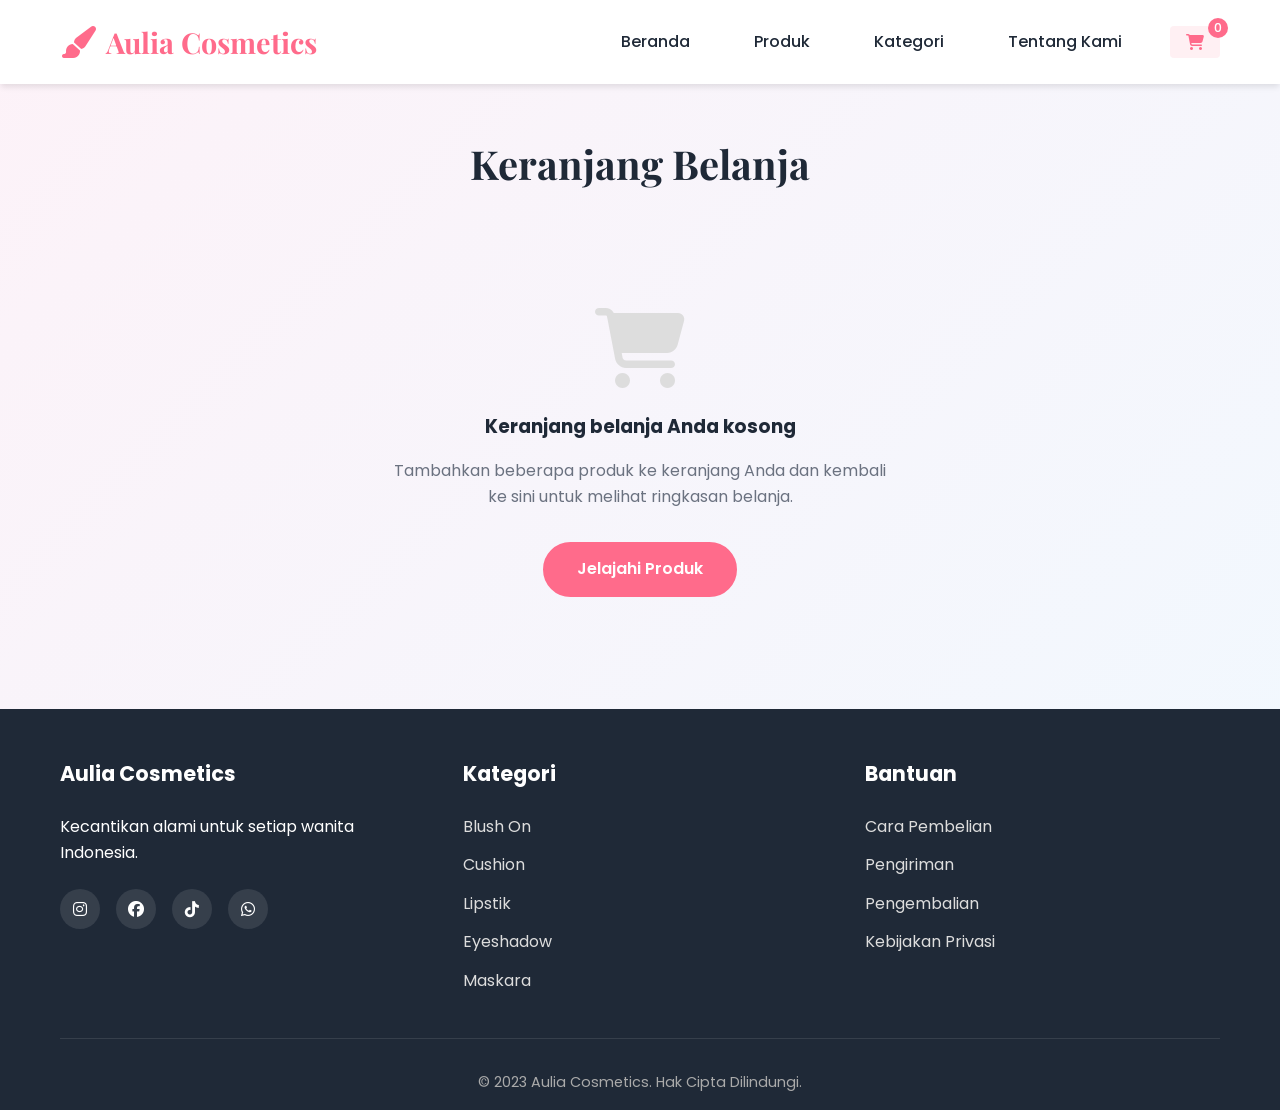
<file: cart.html>
<!DOCTYPE html>
<html lang="id">
<head>
    <meta charset="UTF-8">
    <meta name="viewport" content="width=device-width, initial-scale=1.0">
    <title>Keranjang Belanja - Aulia Cosmetics</title>
    <link rel="stylesheet" href="style.css">
    <link rel="stylesheet" href="https://cdnjs.cloudflare.com/ajax/libs/font-awesome/6.4.0/css/all.min.css">
    <link href="https://fonts.googleapis.com/css2?family=Poppins:wght@300;400;500;600;700&family=Playfair+Display:wght@700&display=swap" rel="stylesheet">
</head>
<body>
    <!-- Header (same as index.html) -->
    <header>
        <div class="container">
            <nav class="navbar">
                <a href="index.html" class="logo">
                    <i class="fas fa-paint-brush"></i>
                    <span>Aulia Cosmetics</span>
                </a>
                <button class="menu-toggle" aria-label="Toggle menu">
                    <i class="fas fa-bars"></i>
                </button>
                <ul class="nav-menu">
                    <li><a href="index.html">Beranda</a></li>
                    <li><a href="index.html#products">Produk</a></li>
                    <li><a href="index.html#categories">Kategori</a></li>
                    <li><a href="index.html#about">Tentang Kami</a></li>
                    <li><a href="cart.html" class="cart-icon active">
                        <i class="fas fa-shopping-cart"></i>
                        <span id="cart-count">0</span>
                    </a></li>
                </ul>
            </nav>
        </div>
    </header>

    <!-- Cart Section -->
    <section class="cart-section">
        <div class="container">
            <h1 class="section-title">Keranjang Belanja</h1>
            
            <div class="cart-container">
                <div class="cart-items" id="cart-items">
                    <!-- Cart items will be loaded here -->
                </div>
                
                <div class="cart-summary">
                    <h3>Ringkasan Belanja</h3>
                    <div class="summary-details">
                        <div class="summary-row">
                            <span>Subtotal</span>
                            <span id="subtotal">Rp 0</span>
                        </div>
                        <div class="summary-row">
                            <span>Ongkos Kirim</span>
                            <span id="shipping">Rp 15.000</span>
                        </div>
                        <div class="summary-row total">
                            <span>Total</span>
                            <span id="total">Rp 0</span>
                        </div>
                    </div>
                    <a href="checkout.html" class="btn" id="checkout-btn">Lanjut ke Pembayaran</a>
                    <a href="index.html" class="btn-outline">Lanjut Belanja</a>
                </div>
            </div>
            
            <div class="empty-cart" id="empty-cart">
                <i class="fas fa-shopping-cart"></i>
                <h3>Keranjang belanja Anda kosong</h3>
                <p>Tambahkan beberapa produk ke keranjang Anda dan kembali ke sini untuk melihat ringkasan belanja.</p>
                <a href="index.html" class="btn">Jelajahi Produk</a>
            </div>
        </div>
    </section>

    <!-- Footer (same as index.html) -->
    <footer>
        <div class="container">
            <div class="footer-content">
                <div class="footer-section">
                    <h3>Aulia Cosmetics</h3>
                    <p>Kecantikan alami untuk setiap wanita Indonesia.</p>
                    <div class="social-links">
                        <a href="#"><i class="fab fa-instagram"></i></a>
                        <a href="#"><i class="fab fa-facebook"></i></a>
                        <a href="#"><i class="fab fa-tiktok"></i></a>
                        <a href="#"><i class="fab fa-whatsapp"></i></a>
                    </div>
                </div>
                <div class="footer-section">
                    <h3>Kategori</h3>
                    <ul>
                        <li><a href="index.html#categories" data-category="blushon">Blush On</a></li>
                        <li><a href="index.html#categories" data-category="cushion">Cushion</a></li>
                        <li><a href="index.html#categories" data-category="lipstik">Lipstik</a></li>
                        <li><a href="index.html#categories" data-category="eyeshadow">Eyeshadow</a></li>
                        <li><a href="index.html#categories" data-category="maskara">Maskara</a></li>
                    </ul>
                </div>
                <div class="footer-section">
                    <h3>Bantuan</h3>
                    <ul>
                        <li><a href="#">Cara Pembelian</a></li>
                        <li><a href="#">Pengiriman</a></li>
                        <li><a href="#">Pengembalian</a></li>
                        <li><a href="#">Kebijakan Privasi</a></li>
                    </ul>
                </div>
            </div>
            <div class="footer-bottom">
                <p>&copy; 2023 Aulia Cosmetics. Hak Cipta Dilindungi.</p>
            </div>
        </div>
    </footer>

    <script src="cart.js"></script>
</body>
</html>
</file>
<file: style.css>
/* Reset & Base Styles */
* {
    margin: 0;
    padding: 0;
    box-sizing: border-box;
}

:root {
    --primary: #ff6b8b;
    --secondary: #a78bfa;
    --accent: #fbbf24;
    --dark: #1f2937;
    --light: #f9fafb;
    --gray: #6b7280;
    --success: #10b981;
    --shadow: 0 4px 6px -1px rgba(0, 0, 0, 0.1);
    --transition: all 0.3s ease;
}

body {
    font-family: 'Poppins', sans-serif;
    line-height: 1.6;
    color: var(--dark);
    background: linear-gradient(135deg, #fdf2f8 0%, #f0f9ff 100%);
    min-height: 100vh;
}

.container {
    width: 100%;
    max-width: 1200px;
    margin: 0 auto;
    padding: 0 20px;
}

/* Header & Navigation */
header {
    background: rgba(255, 255, 255, 0.95);
    box-shadow: var(--shadow);
    position: sticky;
    top: 0;
    z-index: 1000;
    backdrop-filter: blur(10px);
}

.navbar {
    display: flex;
    justify-content: space-between;
    align-items: center;
    padding: 1.2rem 0;
}

.logo {
    display: flex;
    align-items: center;
    text-decoration: none;
    color: var(--primary);
    font-size: 1.8rem;
    font-weight: 700;
    font-family: 'Playfair Display', serif;
}

.logo i {
    margin-right: 10px;
    font-size: 2rem;
}

.nav-menu {
    display: flex;
    list-style: none;
    gap: 2rem;
    align-items: center;
}

.nav-menu a {
    text-decoration: none;
    color: var(--dark);
    font-weight: 500;
    padding: 0.5rem 1rem;
    border-radius: 4px;
    transition: var(--transition);
}

.nav-menu a:hover,
.nav-menu a.active {
    color: var(--primary);
    background: rgba(255, 107, 139, 0.1);
}

.cart-icon {
    position: relative;
    display: flex;
    align-items: center;
}

#cart-count {
    background: var(--primary);
    color: white;
    font-size: 0.8rem;
    border-radius: 50%;
    width: 20px;
    height: 20px;
    display: flex;
    align-items: center;
    justify-content: center;
    position: absolute;
    top: -8px;
    right: -8px;
}

.menu-toggle {
    display: none;
    background: none;
    border: none;
    font-size: 1.5rem;
    color: var(--dark);
    cursor: pointer;
}

/* Hero Section */
.hero {
    background: linear-gradient(135deg, var(--primary) 0%, var(--secondary) 100%);
    color: white;
    padding: 5rem 0;
    text-align: center;
    position: relative;
    overflow: hidden;
}

.hero::before {
    content: '';
    position: absolute;
    top: 0;
    left: 0;
    right: 0;
    bottom: 0;
    background: url('data:image/svg+xml,<svg xmlns="http://www.w3.org/2000/svg" viewBox="0 0 100 100" preserveAspectRatio="none"><path d="M0,0 L100,0 L100,100 Z" fill="white" opacity="0.1"/></svg>');
    background-size: cover;
}

.hero-content {
    position: relative;
    z-index: 1;
    max-width: 800px;
    margin: 0 auto;
}

.hero h1 {
    font-size: 3rem;
    margin-bottom: 1.5rem;
    font-family: 'Playfair Display', serif;
}

.hero p {
    font-size: 1.2rem;
    margin-bottom: 2rem;
    opacity: 0.9;
}

/* Buttons */
.btn, .btn-outline {
    display: inline-block;
    padding: 0.8rem 2rem;
    border-radius: 50px;
    text-decoration: none;
    font-weight: 600;
    cursor: pointer;
    transition: var(--transition);
    border: 2px solid var(--primary);
}

.btn {
    background: var(--primary);
    color: white;
}

.btn:hover {
    background: #ff4d6d;
    transform: translateY(-2px);
    box-shadow: 0 6px 12px rgba(255, 107, 139, 0.3);
}

.btn-outline {
    background: transparent;
    color: var(--primary);
}

.btn-outline:hover {
    background: var(--primary);
    color: white;
}

/* Search & Filter Section */
.search-section {
    padding: 2rem 0;
    background: white;
}

.search-box {
    display: flex;
    max-width: 600px;
    margin: 0 auto 2rem;
    border-radius: 50px;
    overflow: hidden;
    box-shadow: var(--shadow);
}

#search-input {
    flex: 1;
    padding: 1rem 1.5rem;
    border: none;
    font-size: 1rem;
    outline: none;
}

#search-btn {
    background: var(--primary);
    color: white;
    border: none;
    padding: 1rem 1.5rem;
    cursor: pointer;
    transition: var(--transition);
}

#search-btn:hover {
    background: #ff4d6d;
}

.filters {
    display: flex;
    flex-wrap: wrap;
    gap: 1rem;
    justify-content: center;
    align-items: center;
}

.filter-group {
    display: flex;
    align-items: center;
    gap: 0.5rem;
}

.filter-group label {
    font-weight: 500;
}

.filter-group select {
    padding: 0.5rem 1rem;
    border-radius: 4px;
    border: 1px solid #ddd;
    background: white;
    font-family: 'Poppins', sans-serif;
}

/* Categories Section */
.categories {
    padding: 4rem 0;
}

.section-title {
    text-align: center;
    font-size: 2.5rem;
    margin-bottom: 3rem;
    color: var(--dark);
    font-family: 'Playfair Display', serif;
}

.categories-grid {
    display: grid;
    grid-template-columns: repeat(auto-fit, minmax(200px, 1fr));
    gap: 2rem;
}

.category-card {
    background: white;
    padding: 2rem;
    border-radius: 10px;
    text-align: center;
    box-shadow: var(--shadow);
    transition: var(--transition);
    cursor: pointer;
}

.category-card:hover {
    transform: translateY(-5px);
    box-shadow: 0 10px 20px rgba(0, 0, 0, 0.1);
}

.category-icon {
    width: 70px;
    height: 70px;
    background: linear-gradient(135deg, var(--primary), var(--secondary));
    border-radius: 50%;
    display: flex;
    align-items: center;
    justify-content: center;
    margin: 0 auto 1rem;
    color: white;
    font-size: 1.8rem;
}

.category-card h3 {
    margin-bottom: 0.5rem;
    color: var(--dark);
}

.category-card p {
    color: var(--gray);
    font-size: 0.9rem;
}

/* Products Section */
.products {
    padding: 4rem 0;
}

.products-grid {
    display: grid;
    grid-template-columns: repeat(auto-fill, minmax(280px, 1fr));
    gap: 2rem;
}

.product-card {
    background: white;
    border-radius: 10px;
    overflow: hidden;
    box-shadow: var(--shadow);
    transition: var(--transition);
}

.product-card:hover {
    transform: translateY(-5px);
    box-shadow: 0 10px 20px rgba(0, 0, 0, 0.15);
}

.product-image {
    height: 200px;
    position: relative;
    overflow: hidden;
}

.product-image img {
    width: 100%;
    height: 100%;
    object-fit: cover;
    transition: transform 0.3s ease;
}

.product-card:hover .product-image img {
    transform: scale(1.05);
}

.product-badge {
    position: absolute;
    top: 10px;
    right: 10px;
    background: var(--accent);
    color: var(--dark);
    padding: 0.3rem 0.8rem;
    border-radius: 20px;
    font-size: 0.8rem;
    font-weight: 600;
    z-index: 2;
}

.product-info {
    padding: 1.5rem;
}

.product-category {
    color: var(--primary);
    font-size: 0.9rem;
    font-weight: 600;
    text-transform: uppercase;
    letter-spacing: 1px;
    margin-bottom: 0.5rem;
}

.product-title {
    font-size: 1.2rem;
    margin-bottom: 0.5rem;
    color: var(--dark);
    height: 50px;
    overflow: hidden;
}

.product-description {
    color: var(--gray);
    font-size: 0.9rem;
    margin-bottom: 1rem;
    height: 40px;
    overflow: hidden;
}

.product-price {
    font-size: 1.5rem;
    font-weight: 700;
    color: var(--primary);
    margin-bottom: 1rem;
}

.product-actions {
    display: flex;
    gap: 0.5rem;
}

.add-to-cart, .view-details {
    flex: 1;
    padding: 0.6rem;
    border: none;
    border-radius: 4px;
    font-weight: 600;
    cursor: pointer;
    transition: var(--transition);
    font-family: 'Poppins', sans-serif;
}

.add-to-cart {
    background: var(--primary);
    color: white;
}

.add-to-cart:hover {
    background: #ff4d6d;
}

.view-details {
    background: var(--light);
    color: var(--dark);
    border: 1px solid #ddd;
}

.view-details:hover {
    background: #f0f0f0;
}

/* About Section */
.about {
    padding: 4rem 0;
    background: white;
}

.about-content {
    display: grid;
    grid-template-columns: 1fr 1fr;
    gap: 4rem;
    align-items: center;
}

.about-text p {
    margin-bottom: 1.5rem;
    color: var(--gray);
}

.contact-info {
    margin-top: 2rem;
    padding: 1.5rem;
    background: var(--light);
    border-radius: 10px;
}

.contact-info h3 {
    margin-bottom: 1rem;
    color: var(--dark);
}

.contact-info p {
    display: flex;
    align-items: center;
    gap: 0.5rem;
    margin-bottom: 0.5rem;
}

.about-image {
    text-align: center;
}

.image-placeholder {
    background: linear-gradient(135deg, #fce7f3, #e0e7ff);
    border-radius: 10px;
    padding: 3rem;
    height: 300px;
    display: flex;
    flex-direction: column;
    align-items: center;
    justify-content: center;
}

.image-placeholder i {
    font-size: 5rem;
    color: var(--primary);
    margin-bottom: 1rem;
}

/* Footer */
footer {
    background: var(--dark);
    color: white;
    padding: 3rem 0 1rem;
}

.footer-content {
    display: grid;
    grid-template-columns: repeat(auto-fit, minmax(250px, 1fr));
    gap: 3rem;
    margin-bottom: 2rem;
}

.footer-section h3 {
    margin-bottom: 1.5rem;
    font-size: 1.3rem;
}

.footer-section ul {
    list-style: none;
}

.footer-section ul li {
    margin-bottom: 0.8rem;
}

.footer-section a {
    color: #ddd;
    text-decoration: none;
    transition: var(--transition);
}

.footer-section a:hover {
    color: var(--primary);
}

.social-links {
    display: flex;
    gap: 1rem;
    margin-top: 1.5rem;
}

.social-links a {
    display: inline-flex;
    align-items: center;
    justify-content: center;
    width: 40px;
    height: 40px;
    background: rgba(255, 255, 255, 0.1);
    border-radius: 50%;
    color: white;
    text-decoration: none;
    transition: var(--transition);
}

.social-links a:hover {
    background: var(--primary);
    transform: translateY(-3px);
}

.footer-bottom {
    text-align: center;
    padding-top: 2rem;
    border-top: 1px solid rgba(255, 255, 255, 0.1);
    color: #aaa;
    font-size: 0.9rem;
}

/* Modal */
.modal {
    display: none;
    position: fixed;
    top: 0;
    left: 0;
    width: 100%;
    height: 100%;
    background: rgba(0, 0, 0, 0.5);
    z-index: 1001;
    align-items: center;
    justify-content: center;
}

.modal-content {
    background: white;
    border-radius: 10px;
    width: 90%;
    max-width: 800px;
    max-height: 90vh;
    overflow-y: auto;
    position: relative;
    animation: modalSlideIn 0.3s ease;
}

@keyframes modalSlideIn {
    from {
        opacity: 0;
        transform: translateY(-50px);
    }
    to {
        opacity: 1;
        transform: translateY(0);
    }
}

.close-modal {
    position: absolute;
    top: 15px;
    right: 15px;
    font-size: 1.8rem;
    color: var(--gray);
    cursor: pointer;
    background: none;
    border: none;
    width: 30px;
    height: 30px;
    display: flex;
    align-items: center;
    justify-content: center;
}

.close-modal:hover {
    color: var(--dark);
}

/* Product Detail in Modal */
.product-detail {
    padding: 2rem;
    display: grid;
    grid-template-columns: 1fr 1fr;
    gap: 2rem;
}

.product-detail-image {
    height: 300px;
    overflow: hidden;
    border-radius: 10px;
}

.product-detail-image img {
    width: 100%;
    height: 100%;
    object-fit: cover;
}

.product-detail-info h2 {
    font-size: 1.8rem;
    margin-bottom: 1rem;
    color: var(--dark);
}

.product-detail-price {
    font-size: 2rem;
    color: var(--primary);
    font-weight: 700;
    margin-bottom: 1rem;
}

.product-detail-description {
    color: var(--gray);
    margin-bottom: 1.5rem;
    line-height: 1.8;
}

.product-features {
    margin-bottom: 1.5rem;
}

.product-features h4 {
    margin-bottom: 0.5rem;
    color: var(--dark);
}

.product-features ul {
    list-style: none;
    padding-left: 0;
}

.product-features li {
    margin-bottom: 0.5rem;
    display: flex;
    align-items: center;
    gap: 0.5rem;
}

.product-features i {
    color: var(--success);
}

.quantity-selector {
    display: flex;
    align-items: center;
    gap: 1rem;
    margin-bottom: 1.5rem;
}

.quantity-btn {
    width: 40px;
    height: 40px;
    border-radius: 50%;
    border: 1px solid #ddd;
    background: white;
    font-size: 1.2rem;
    cursor: pointer;
    display: flex;
    align-items: center;
    justify-content: center;
}

.quantity-input {
    width: 60px;
    text-align: center;
    padding: 0.5rem;
    border: 1px solid #ddd;
    border-radius: 4px;
    font-size: 1.1rem;
}

.modal-actions {
    display: flex;
    gap: 1rem;
}

.modal-add-to-cart {
    flex: 1;
    padding: 0.8rem;
    background: var(--primary);
    color: white;
    border: none;
    border-radius: 4px;
    font-weight: 600;
    cursor: pointer;
    transition: var(--transition);
}

.modal-add-to-cart:hover {
    background: #ff4d6d;
}

/* No Products Message */
.no-products {
    text-align: center;
    padding: 3rem;
    grid-column: 1 / -1;
}

.no-products i {
    font-size: 3rem;
    color: #ddd;
    margin-bottom: 1rem;
}

.no-products h3 {
    margin-bottom: 0.5rem;
    color: var(--dark);
}

.no-products p {
    color: var(--gray);
}

/* Responsive Design */
@media (max-width: 768px) {
    .menu-toggle {
        display: block;
    }
    
    .nav-menu {
        position: fixed;
        top: 70px;
        left: 0;
        right: 0;
        background: white;
        flex-direction: column;
        padding: 2rem;
        box-shadow: var(--shadow);
        transform: translateY(-100%);
        opacity: 0;
        visibility: hidden;
        transition: var(--transition);
    }
    
    .nav-menu.active {
        transform: translateY(0);
        opacity: 1;
        visibility: visible;
    }
    
    .hero h1 {
        font-size: 2.2rem;
    }
    
    .about-content,
    .product-detail {
        grid-template-columns: 1fr;
    }
    
    .filters {
        flex-direction: column;
        align-items: stretch;
    }
    
    .filter-group {
        flex-direction: column;
        align-items: flex-start;
    }
}

@media (max-width: 480px) {
    .hero h1 {
        font-size: 1.8rem;
    }
    
    .section-title {
        font-size: 2rem;
    }
    
    .categories-grid {
        grid-template-columns: 1fr;
    }
    
    .product-actions,
    .modal-actions {
        flex-direction: column;
    }
}
</file>
